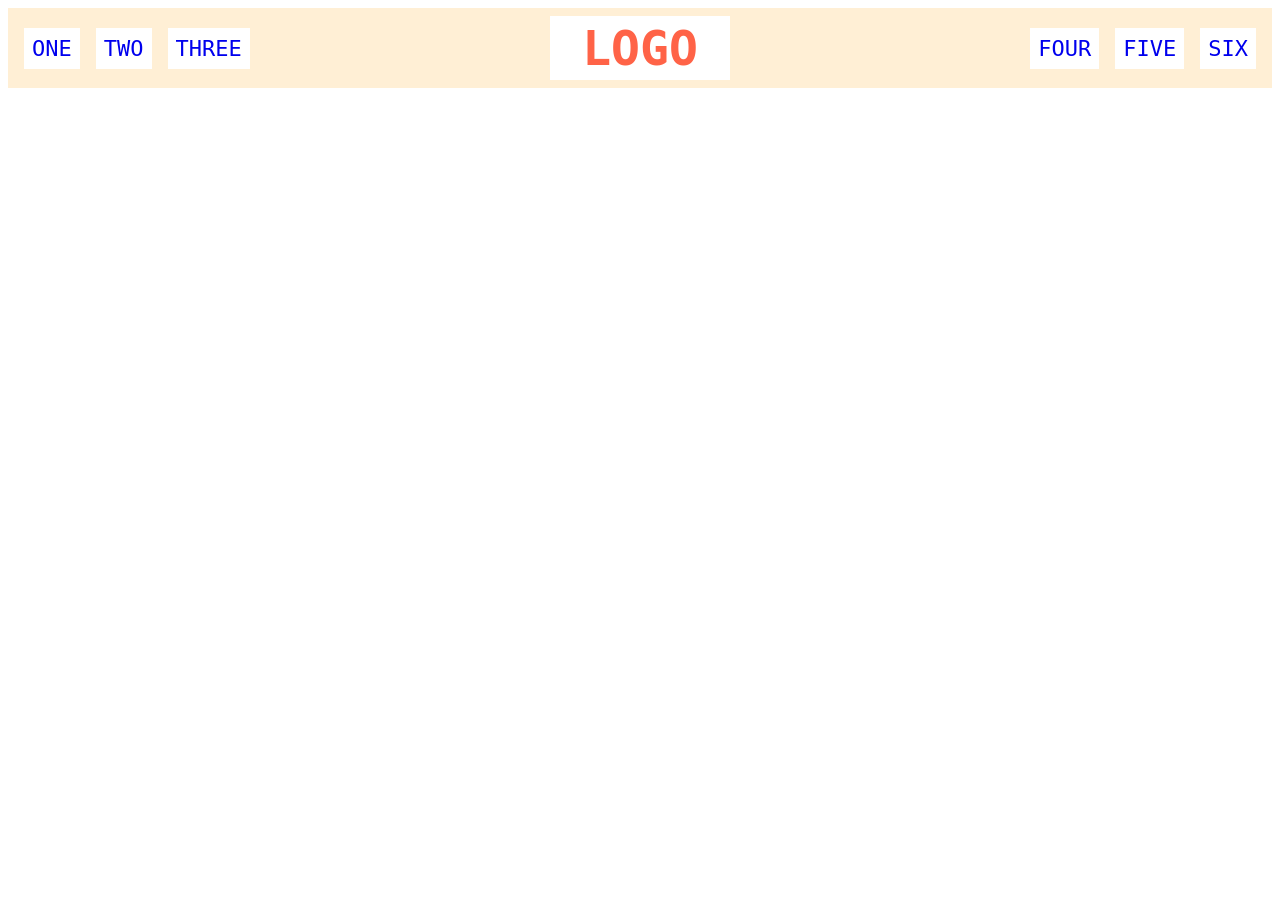
<file: foundations/flex/02-flex-header/index.html>
<!DOCTYPE html>
<html lang="en">
  <head>
    <meta charset="UTF-8">
    <meta http-equiv="X-UA-Compatible" content="IE=edge">
    <meta name="viewport" content="width=device-width, initial-scale=1.0">
    <title>Flex Header</title>
    <link rel="stylesheet" href="style.css">
  </head>
  <body>
    <div class="header">
      <div class="left-links">
        <ul>
          <li><a href="#">ONE</a></li>
          <li><a href="#">TWO</a></li>
          <li><a href="#">THREE</a></li>
        </ul>
      </div>
      <div class="logo">LOGO</div>
      <div class="right-links">
        <ul>
          <li><a href="#">FOUR</a></li>
          <li><a href="#">FIVE</a></li>
          <li><a href="#">SIX</a></li>
        </ul>
      </div>
    </div>
  </body>
</html>
</file>
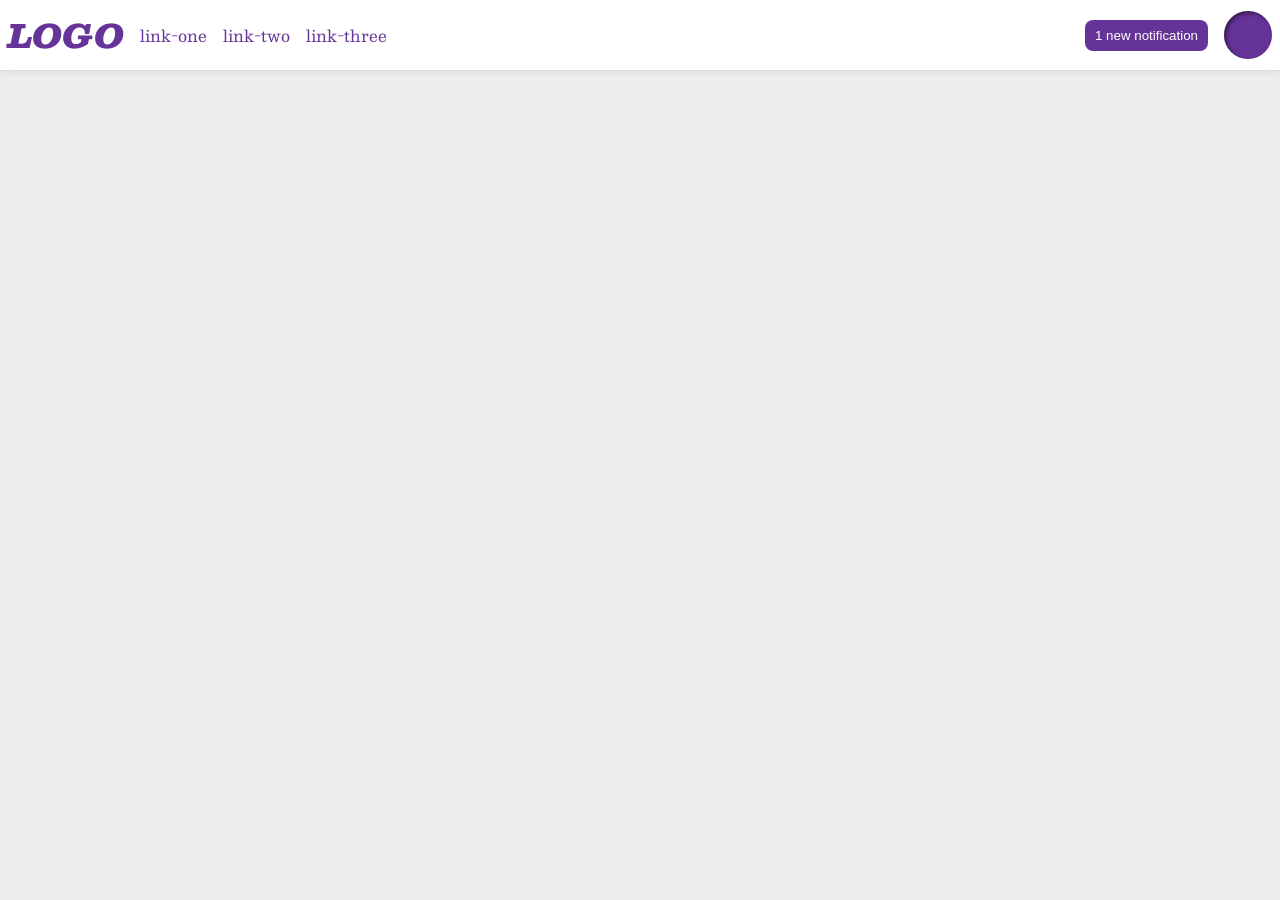
<file: foundations/flex/03-flex-header-2/index.html>
<!DOCTYPE html>
<html lang="en">
  <head>
    <meta charset="UTF-8">
    <meta http-equiv="X-UA-Compatible" content="IE=edge">
    <meta name="viewport" content="width=device-width, initial-scale=1.0">
    <title>Flex Header 2</title>
    <link rel="stylesheet" href="style.css">
  </head>
  <body>    
    <div class="header">
      <div class="left-side">
        <div class="logo">
          LOGO
        </div>
        <ul class="links">
          <li><a href="https://google.com">link-one</a></li>
          <li><a href="https://google.com">link-two</a></li>
          <li><a href="https://google.com">link-three</a></li>
        </ul>
      </div>
      <div class="right-side">
        <button class="notifications">
          1 new notification
        </button>
        <div class="profile-image"></div>
      </div>
    </div>
  </body>
</html>
</file>
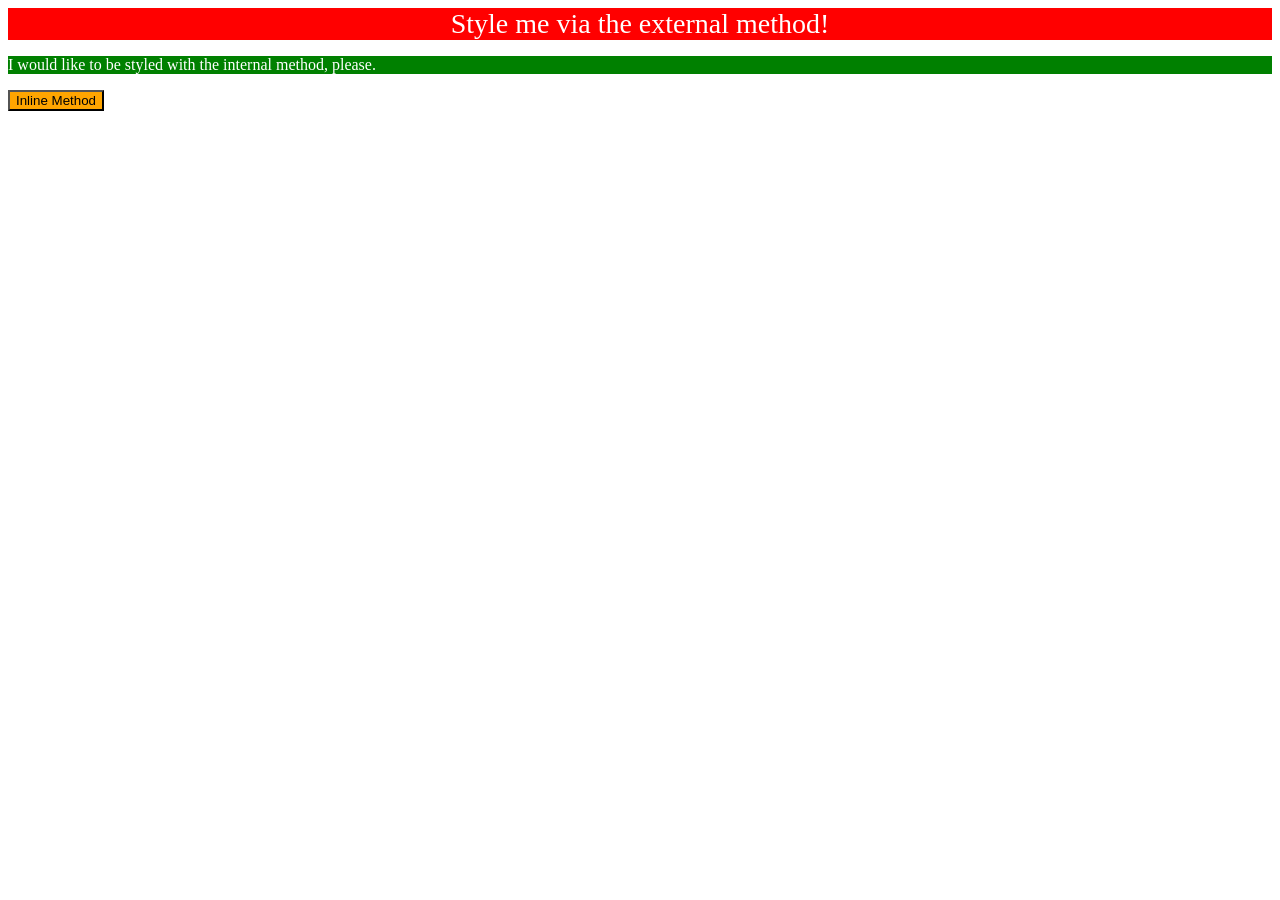
<file: foundations/intro-to-css/01-css-methods/index.html>
<!DOCTYPE html>
<html lang="en">
  <head>
    <meta charset="UTF-8">
    <meta http-equiv="X-UA-Compatible" content="IE=edge">
    <meta name="viewport" content="width=device-width, initial-scale=1.0">
    <title>Methods for Adding CSS</title>

    <link rel="stylesheet" href="styles.css">
  <style>
    p {
        color: white;
        background-color: green;
    }
  </style>
 
  <body>

    <div>Style me via the external method!</div>

    <p>I would like to be styled with the internal method, please.</p>
   
    <button style="color: black; background-color: orange;">Inline Method</button>

  </head>
 </body>
</html>
</file>
<file: foundations/flex/02-flex-header/style.css>
.header  {
  font-family: monospace;
  background: papayawhip;
  display: flex;
  justify-content: space-between;
  padding: 8px 16px;
  align-items: center;
}

.logo {
  font-size: 48px;
  font-weight: 900;
  color: tomato;
  background: white;
  padding: 4px 32px;
  display: flex;
}

ul {
  /* this removes the dots on the list items*/
  list-style-type: none;
  display: flex;
  gap: 16px;
  margin: 0;
  padding: 0;
}

a {
  font-size: 22px;
  background: white;
  padding: 8px;
  /* this removes the line under the links */
  text-decoration: none;
}
.left-links {
  display: flex;
}
.right-links {
  display: flex;
}
</file>
<file: foundations/flex/03-flex-header-2/style.css>
/* this is some magical font-importing.  
you'll learn about it later. */
@import url('https://fonts.googleapis.com/css2?family=Besley:ital,wght@0,400;1,900&display=swap');

body {
  margin: 0;
  background: #eee;
  font-family: Besley, serif;
}

.header {
  background: white;
  border-bottom: 1px solid #ddd;
  box-shadow: 0 0 8px rgba(0,0,0,.1);
  display: flex;
  align-items: center;
  padding: 8px;
  justify-content: space-between;
}

.profile-image {
  background: rebeccapurple;
  box-shadow: inset 2px 2px 4px rgba(0,0,0,.5);
  border-radius: 50%;
  width: 48px;
  height: 48px;
  display: flex;
  justify-content: flex-end;
}

.logo {
  color: rebeccapurple;
  font-size: 32px;
  font-weight: 900;
  font-style: italic;
}

button {
  border: none;
  border-radius: 8px;
  background: rebeccapurple;
  color: white;
  padding: 8px 10px;
  display: flex;
  justify-content: flex-end;
}

a {
  /* this removes the line under our links */
  text-decoration: none;
  color: rebeccapurple;
}

ul {
  list-style-type: none;
  display: flex;
  gap: 16px;
  margin: 0;
  padding: 0;
}

.left-side, .right-side {
  display: flex;
  align-items: center;
  gap: 16px;
}
</file>
<file: foundations/intro-to-css/01-css-methods/styles.css>
div {
    color: white;
    background-color: red;
    text-align: center;
    font-size: 28px;
</file>
